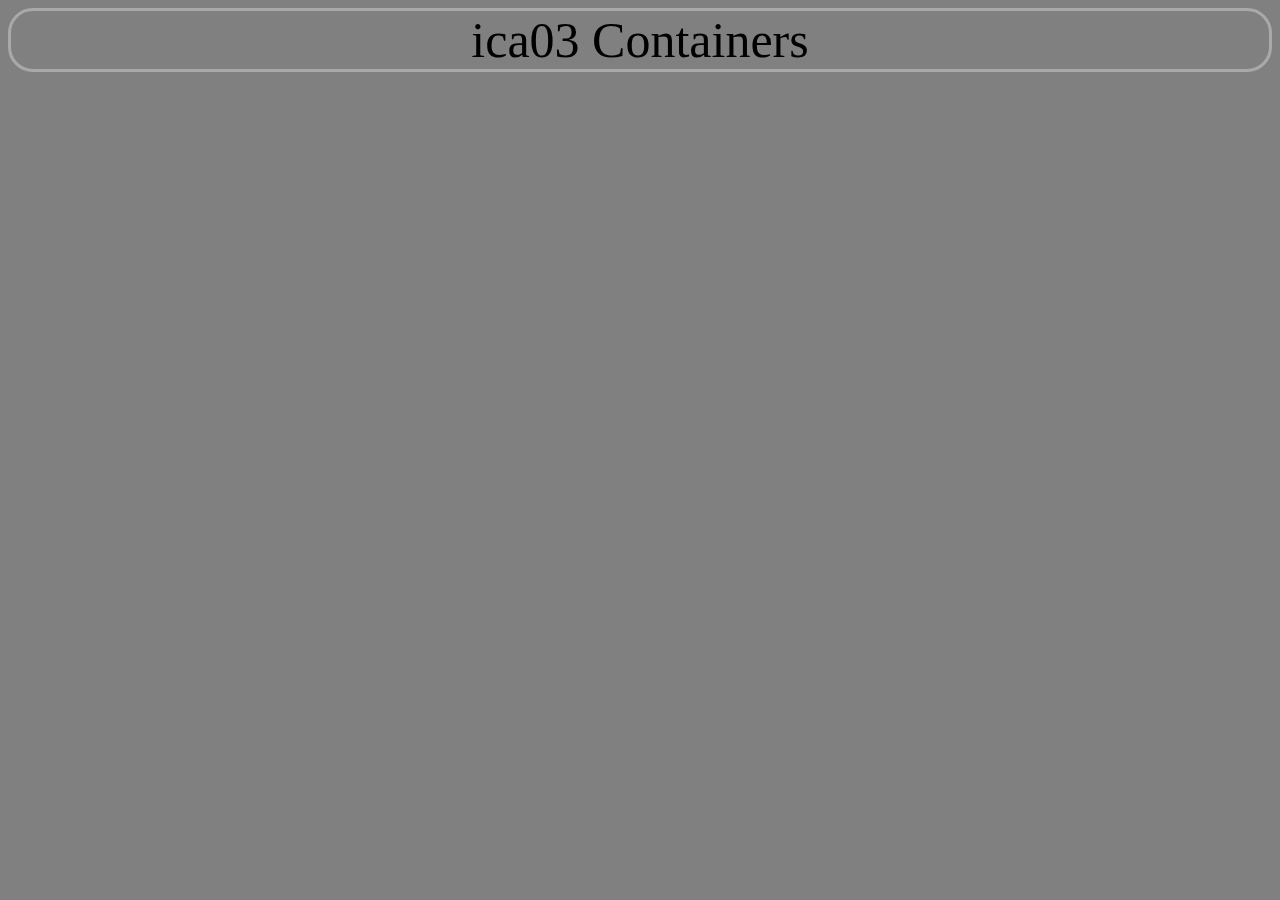
<file: index.html>
<!DOCTYPE html>
<!DOCTYPE html>
<html>
  <head>
    <style media="screen">
      body{
        background-color: gray;
      }
      .header{
        border-style: solid;
        border-color: darkgray;
        border-radius: 25px;
        text-align: center;
        font-size: 50px;
      }
      .inner{
        background-color: white;
        margin: 5px;
        border-style: solid;
        border-color: black;
        border-radius: 5px;
      }
      .lefty{
        width: 45%;
        float:left;
      }
      .endy{
        /*used for clearing float positioning
        */
      }
      .CenteredText{

      }
      .CenteredBlock{

      }
      .CenteredInline{
        
      }
    </style>
    <div class="header">ica03 Containers</div>
  </head>
  <body>
    <div class="middle">

    </div>
    <div class="bottom">

    </div>
  </body>
</html>
</file>
